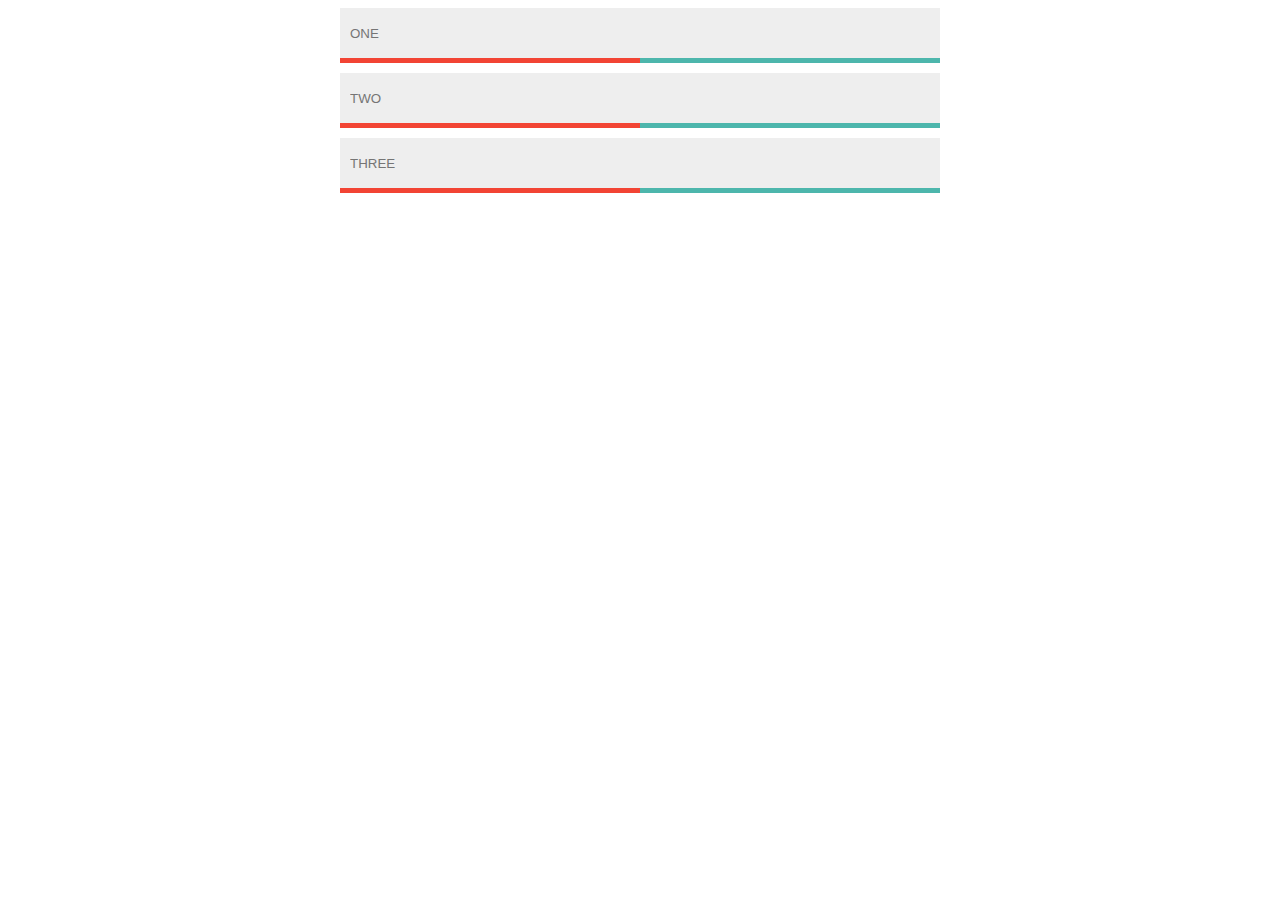
<file: ass1.2/index.html>
<!DOCTYPE html>
<html lang="en">

<head>
    <meta charset="UTF-8">
    <link rel="stylesheet" href="style.css">
    <title>Document</title>
</head>

<body>

    <input type="text" placeholder="ONE">
    <div></div>
    <input type="text" placeholder="TWO">
    <div></div>
    <input type="text" placeholder="THREE">
    <div></div>

</body>

</html>
</file>
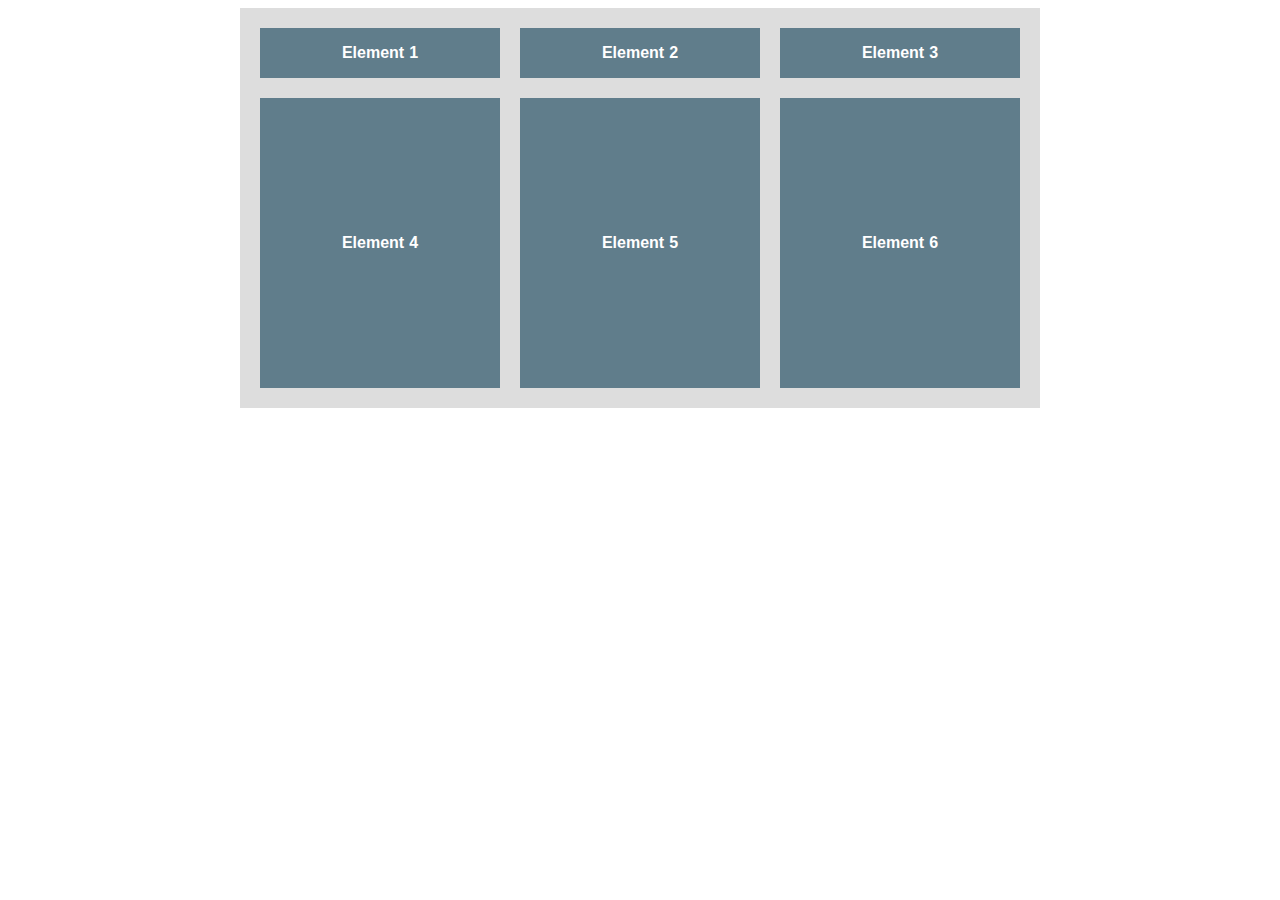
<file: ass2.1/index.html>
<!DOCTYPE html>
<html lang="en">

<head>
    <meta charset="UTF-8">
    <link rel="stylesheet" href="style.css">
    <title>Document</title>
</head>

<body>
    <div class="grid">
        <div></div>
        <div></div>
        <div></div>
        <div></div>
        <div></div>
        <div></div>
    </div>
</body>

</html>
</file>
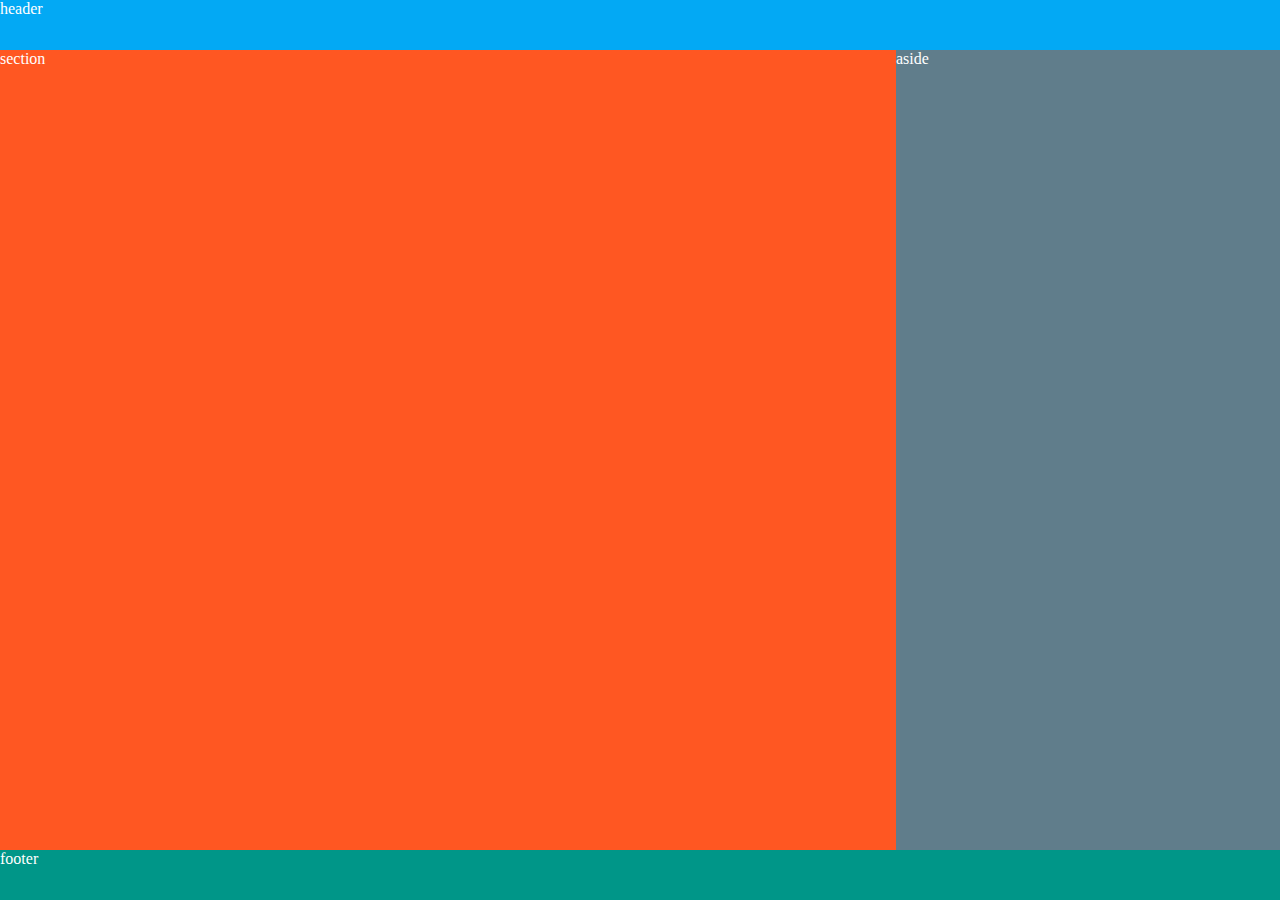
<file: ass2.2/index.html>
<!DOCTYPE html>
<html lang="en">

<head>
    <meta charset="UTF-8">
    <link rel="stylesheet" href="style.css">
    <title>Document</title>
</head>

<body>
    <div class="layout">
        <header></header>
        <section></section>
        <aside></aside>
        <footer></footer>
    </div>
</body>

</html>
</file>
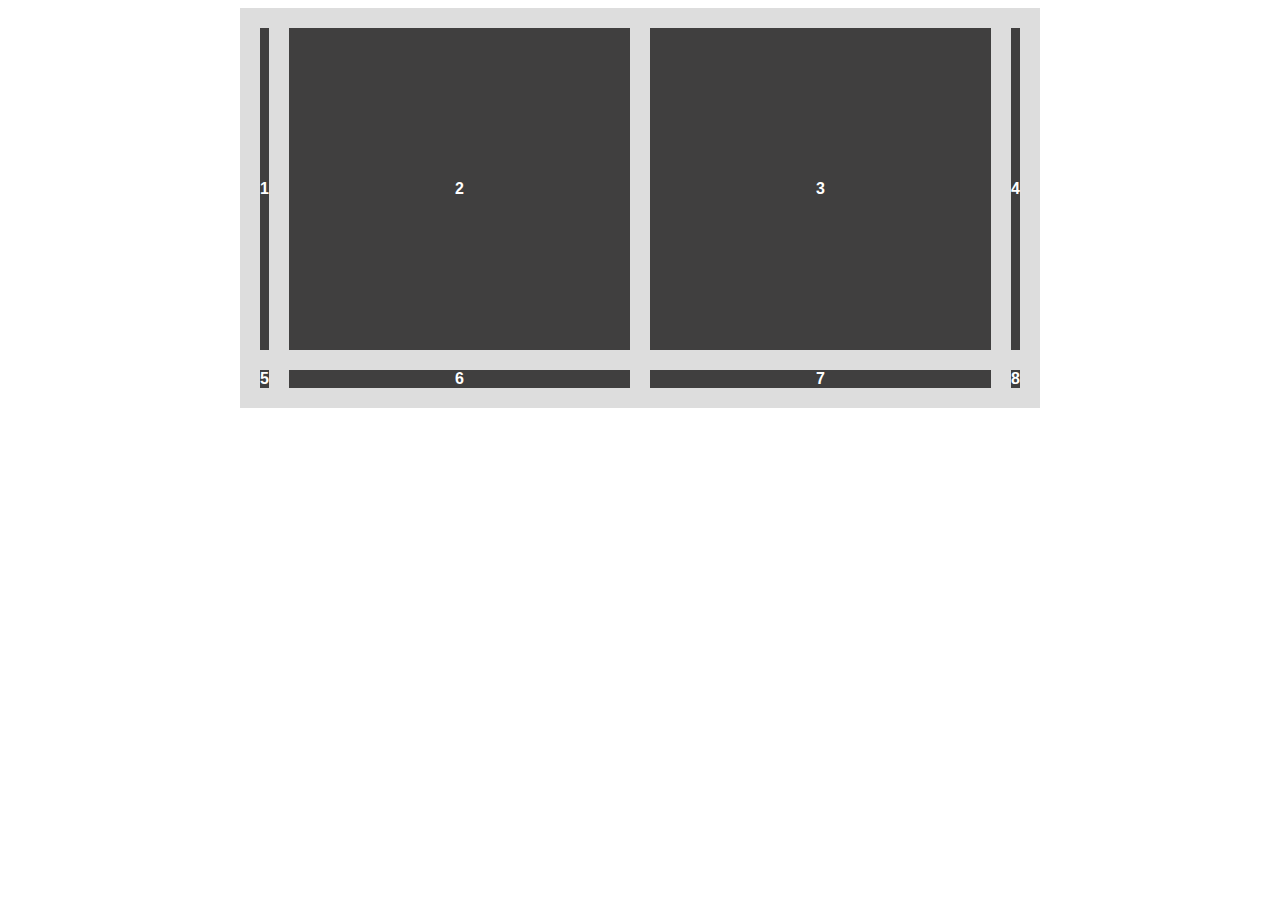
<file: ass2.3/index.html>
<!DOCTYPE html>
<html lang="en">

<head>
    <meta charset="UTF-8">
    <link rel="stylesheet" href="style.css">
    <title>Document</title>
</head>

<body>
    <div class="grid">
        <div>1</div>
        <div>2</div>
        <div>3</div>
        <div>4</div>
        <div>5</div>
        <div>6</div>
        <div>7</div>
        <div>8</div>
    </div>
</body>

</html>
</file>
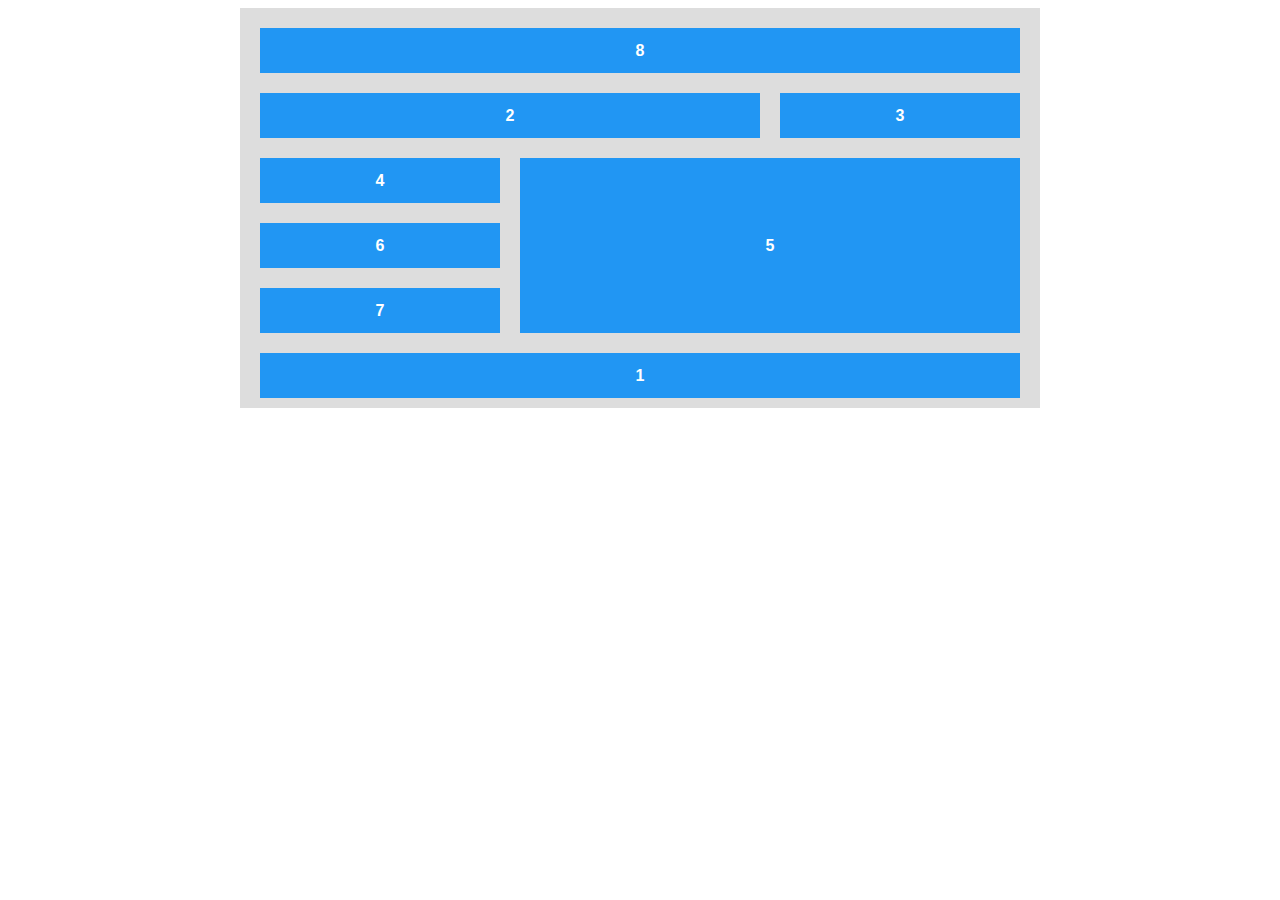
<file: ass2.4/index.html>
<!DOCTYPE html>
<html lang="en">

<head>
    <meta charset="UTF-8">
    <link rel="stylesheet" href="style.css">
    <title>Document</title>
</head>

<body>
    <div class="grid">
        <div class="one">1</div>
        <div class="two">2</div>
        <div class="three">3</div>
        <div class="four">4</div>
        <div class="five">5</div>
        <div class="six">6</div>
        <div class="seven">7</div>
        <div class="eight">8</div>
    </div>
</body>

</html>
</file>
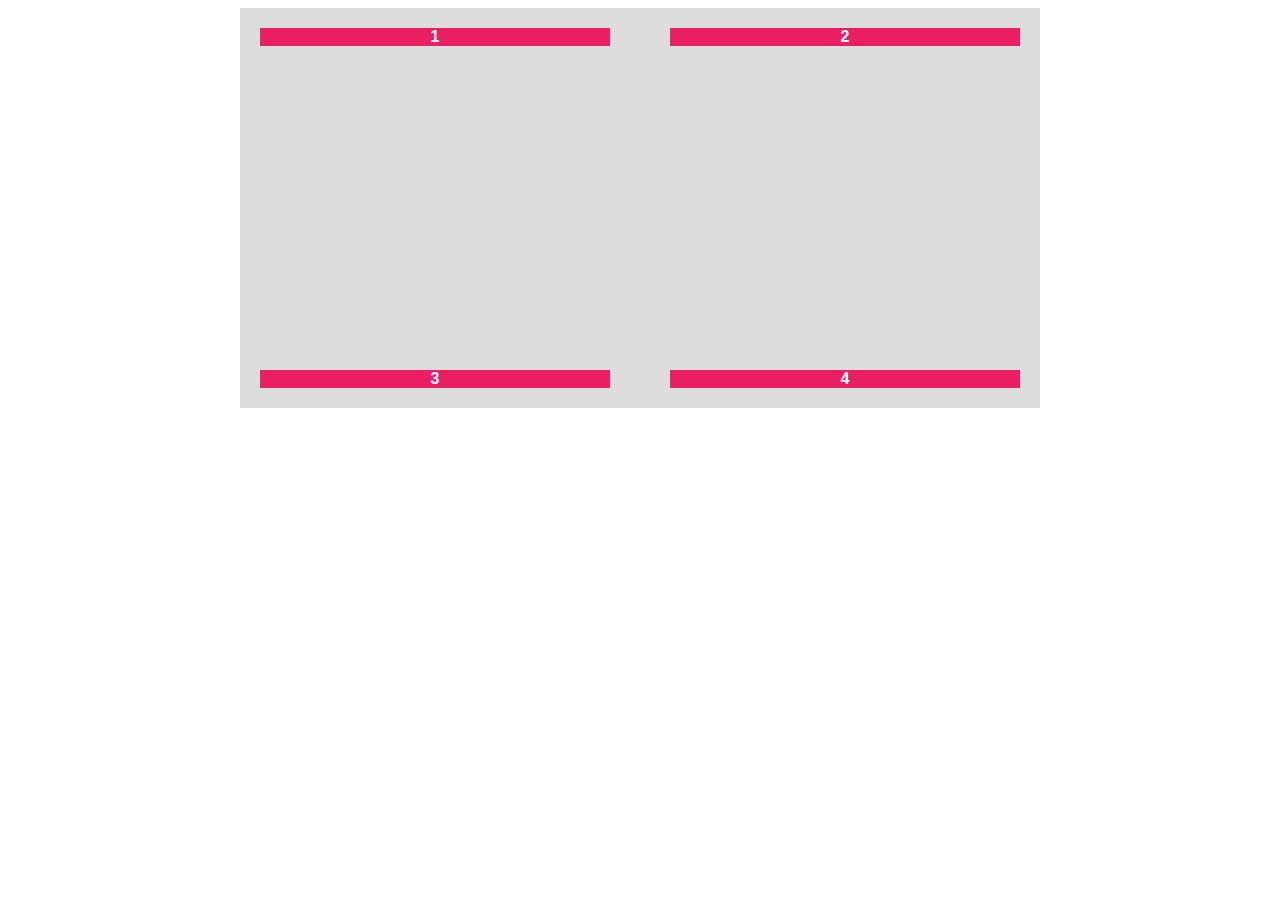
<file: ass2.5/index.html>
<!DOCTYPE html>
<html lang="en">

<head>
    <meta charset="UTF-8">
    <link rel="stylesheet" href="style.css">
    <title>Document</title>
</head>

<body>
    <div class="grid">
        <div>1</div>
        <div>2</div>
        <div>3</div>
        <div>4</div>
    </div>
</body>

</html>
</file>
<file: ass1.2/style.css>
* {
    box-sizing: border-box;
}

input {
    background-color: #eee;
    width: 600px;
    height: 50px;
    margin: auto;
    padding: 10px;
    caret-color: red;
    border: none;
    outline: none;
    display: block;

}

div {
    margin: 0px auto 10px auto;
    width: 600px;
    height: 5PX;
    background-image: linear-gradient(to right,
            #f24434 50%,
            #4db6ac 50%);
}
</file>
<file: ass2.1/style.css>
* {
    box-sizing: border-box;
    font-family: Arial, Helvetica, sans-serif;
    font-weight: bold;
    color: white;
    text-transform: capitalize;
}

.grid {
    background-color: #ddd;
    padding: 20px;
    margin: auto;
    width: 800px;
    height: 400px;
    display: grid;
    grid-template-columns: repeat(3, 1fr);
    grid-template-rows: 50px 1fr;
    gap: 20px;
}

.grid div {
    background-color: #607d8b;
    display: grid;
    justify-content: center;
    align-items: center;
    counter-increment: i;
}

.grid div::before {
    content: "element";
    margin-right: 5px;
}

.grid div::after {
    content: counter(i);
    grid-column: 2;
}
</file>
<file: ass2.2/style.css>
* {
    box-sizing: border-box;
    padding: 0px;
    margin: 0px;
}

.layout {
    height: 100vh;
    display: grid;
    grid-template-columns: repeat(10, 1fr);
    grid-template-rows: 50px auto 50px;
    grid-template-areas: "head head head head head head head head head head"
        "section section section section section section section aside aside aside "
        "footer footer footer footer footer footer footer footer footer footer";
}

header {
    grid-area: head;
    background-color: #03a9f4;
    color: white;
}

section {
    grid-area: section;
    background-color: #ff5722;
    color: white;
}

aside {
    grid-area: aside;
    background-color: #607d8b;
    color: white;
}

footer {
    grid-area: footer;
    background-color: #009688;
    color: white;
}

header::after {
    content: "header";
}

section::after {
    content: " section";
}

aside::after {
    content: "aside";
}

footer::after {
    content: "footer";
}
</file>
<file: ass2.3/style.css>
* {
    box-sizing: border-box;
    font-family: Arial, Helvetica, sans-serif;
    font-weight: bold;
    color: white;
}

.grid {
    background-color: #ddd;
    padding: 20px;
    margin: auto;
    width: 800px;
    height: 400px;
    display: grid;
    grid-template-columns: auto repeat(2, 1fr) auto;
    grid-template-rows: 1fr auto;
    gap: 20px;
}

.grid div {
    background-color: #403f3f;
    display: grid;
    justify-content: center;
    align-items: center;
}
</file>
<file: ass2.4/style.css>
* {
    box-sizing: border-box;
    font-family: Arial, Helvetica, sans-serif;
    font-weight: bold;
    color: white;
}

.grid {
    background-color: #ddd;
    padding: 20px;
    margin: auto;
    width: 800px;
    height: 400px;
    display: grid;
    grid-template-columns: repeat(3, 240px);
    grid-template-rows: repeat(6, 45px);
    gap: 20px;
}

.grid div {
    background-color: #2196f3;
    display: grid;
    justify-content: center;
    align-items: center;
}

div .eight {
    grid-area: 1 / 1 / 2 / 4;
}

div .two {
    grid-area: 2 / 1 / 3 / 3;
}

div .five {
    grid-area: 3 / 2 / 6 / 4;
}

div .one {
    grid-area: 6 / 1 / 7 / 4;
}
</file>
<file: ass2.5/style.css>
* {
    box-sizing: border-box;
    font-weight: bold;
    font-family: Arial, Helvetica, sans-serif;
    color: white;
}

.grid {
    background-color: #ddd;
    padding: 20px;
    margin: auto;
    width: 800px;
    height: 400px;
    display: grid;
    grid-template-columns: repeat(2, 350px);
    grid-template-rows: repeat(2, auto);
    justify-content: space-between;
    align-content: space-between;
}

.grid div {
    background-color: #e91e63;
    display: grid;
    justify-content: center;
    align-items: center;
}
</file>
